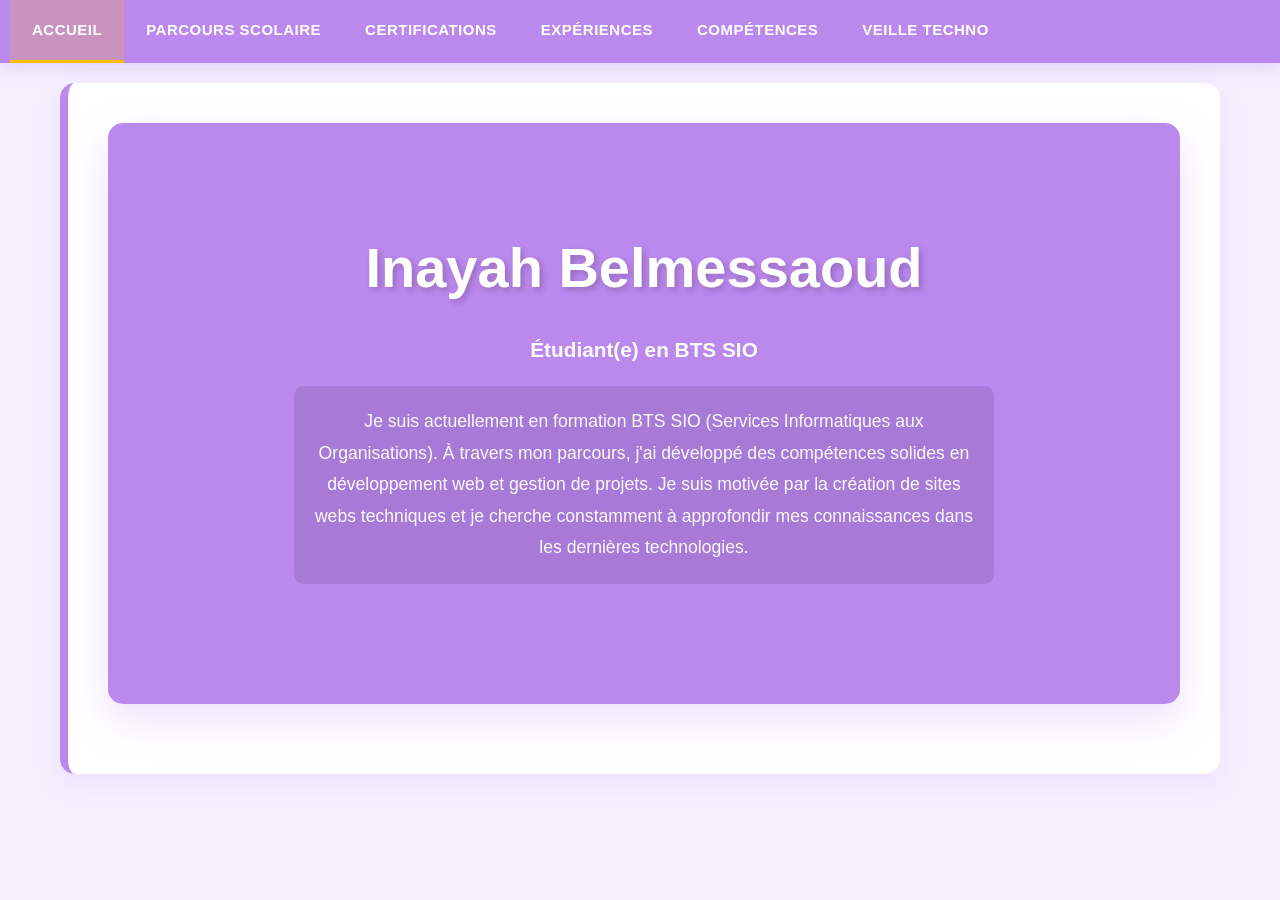
<file: index.html>
<!DOCTYPE html>
<html lang="fr">
<head>
    <meta charset="UTF-8">
    <meta name="viewport" content="width=device-width, initial-scale=1.0">
    <title>E-Portfolio - Inayah</title>
    <style>
        * {
            margin: 0;
            padding: 0;
            box-sizing: border-box;
        }

        body {
            font-family: 'Segoe UI', Tahoma, Geneva, Verdana, sans-serif;
            line-height: 1.6;
            color: #333;
            background: #f5f0ff;
            min-height: 100vh;
        }

        /* Navigation */
        nav {
            background: #BB88EE;
            padding: 0;
            position: sticky;
            top: 0;
            z-index: 1000;
            box-shadow: 0 5px 15px rgba(187, 136, 238, 0.3);
        }

        nav ul {
            list-style: none;
            display: flex;
            justify-content: flex-start;
            align-items: center;
            overflow-x: auto;
            padding: 0 10px;
        }

        nav li {
            margin: 0;
            white-space: nowrap;
        }

        nav a {
            display: block;
            color: white;
            text-decoration: none;
            padding: 18px 22px;
            transition: all 0.3s ease;
            font-weight: 600;
            font-size: 15px;
            border-bottom: 3px solid transparent;
            text-transform: uppercase;
            letter-spacing: 0.5px;
        }

        nav a:hover {
            background: rgba(255, 187, 0, 0.15);
            border-bottom: 3px solid #FFBB00;
        }

        nav a.active {
            background: rgba(255, 187, 0, 0.2);
            border-bottom: 3px solid #FFBB00;
            color: #fff;
        }

        /* Container */
        .container {
            max-width: 1200px;
            margin: 0 auto;
            padding: 20px;
        }

        /* Sections */
        section {
            background: white;
            margin-bottom: 30px;
            padding: 40px;
            border-radius: 15px;
            box-shadow: 0 8px 25px rgba(187, 136, 238, 0.15);
            display: none;
            animation: fadeIn 0.5s;
            border-left: 8px solid #BB88EE;
        }

        section.active {
            display: block;
        }

        @keyframes fadeIn {
            from {
                opacity: 0;
                transform: translateY(10px);
            }
            to {
                opacity: 1;
                transform: translateY(0);
            }
        }

        /* Accueil */
        .hero {
            background: #BB88EE;
            color: white;
            text-align: center;
            padding: 100px 40px !important;
            border-radius: 15px;
            margin-bottom: 30px;
            box-shadow: 0 15px 40px rgba(187, 136, 238, 0.25);
            border-left: none;
        }

        .hero h1 {
            font-size: 3.5em;
            margin-bottom: 20px;
            text-shadow: 3px 3px 6px rgba(0, 0, 0, 0.2);
            font-weight: 800;
        }

        .hero .subtitle {
            font-size: 1.3em;
            margin-bottom: 20px;
            opacity: 0.98;
            font-weight: 600;
        }

        .hero .description {
            font-size: 1.1em;
            max-width: 700px;
            margin: 20px auto;
            line-height: 1.8;
            opacity: 0.95;
            background: rgba(0, 0, 0, 0.1);
            padding: 20px;
            border-radius: 10px;
        }

        /* Titres */
        h2 {
            color: #BB88EE;
            border-bottom: 4px solid #FFBB00;
            padding-bottom: 15px;
            margin-bottom: 30px;
            font-size: 2.2em;
            text-transform: uppercase;
            letter-spacing: 1px;
        }

        h3 {
            color: #FFBB00;
            margin-top: 25px;
            margin-bottom: 15px;
            font-size: 1.5em;
        }

        h4 {
            color: #BB88EE;
            margin-top: 20px;
            margin-bottom: 10px;
        }

        /* Items */
        .item {
            margin-bottom: 30px;
            padding-bottom: 30px;
            border-bottom: 2px solid #f0e6ff;
        }

        .item:last-child {
            border-bottom: none;
        }

        .item-header {
            display: flex;
            justify-content: space-between;
            align-items: start;
            margin-bottom: 10px;
            flex-wrap: wrap;
            gap: 10px;
        }

        .item-title {
            font-weight: 700;
            font-size: 1.2em;
            color: #BB88EE;
        }

        .item-period {
            color: #fff;
            font-weight: 700;
            font-size: 0.95em;
            background: #FFBB00;
            padding: 5px 12px;
            border-radius: 5px;
        }

        .item-subtitle {
            color: #666;
            font-style: italic;
            margin-bottom: 8px;
        }

        .item-description {
            color: #555;
            line-height: 1.8;
            margin-bottom: 10px;
        }

        /* Skills */
        .skills-grid {
            display: grid;
            grid-template-columns: repeat(auto-fit, minmax(250px, 1fr));
            gap: 20px;
            margin-top: 20px;
        }

        .skill-category {
            background: #f5f0ff;
            padding: 25px;
            border-radius: 12px;
            border-left: 5px solid #FFBB00;
            border-top: 3px solid #BB88EE;
            box-shadow: 0 4px 12px rgba(187, 136, 238, 0.1);
        }

        .skill-category h4 {
            margin-top: 0;
            color: #BB88EE;
            margin-bottom: 15px;
            font-weight: 700;
        }

        .skill-item {
            margin-bottom: 12px;
            display: flex;
            justify-content: space-between;
            align-items: center;
        }

        .skill-name {
            font-weight: 600;
            color: #333;
        }

        .skill-bar {
            width: 150px;
            height: 8px;
            background: #ddd;
            border-radius: 4px;
            overflow: hidden;
            margin-left: 10px;
        }

        .skill-level {
            height: 100%;
            background: linear-gradient(90deg, #BB88EE, #FFBB00);
            border-radius: 4px;
            box-shadow: 0 0 10px rgba(187, 136, 238, 0.3);
        }

        /* Documents */
        .documents-grid {
            display: grid;
            grid-template-columns: repeat(auto-fit, minmax(280px, 1fr));
            gap: 20px;
            margin-top: 20px;
        }

        .document-card {
            background: #f5f0ff;
            border: 2px solid #FFBB00;
            border-radius: 12px;
            padding: 25px;
            transition: all 0.3s ease;
            cursor: pointer;
            box-shadow: 0 4px 12px rgba(187, 136, 238, 0.1);
        }

        .document-card:hover {
            transform: translateY(-8px);
            box-shadow: 0 10px 30px rgba(187, 136, 238, 0.25);
            border-color: #BB88EE;
        }

        .document-icon {
            font-size: 2.5em;
            margin-bottom: 10px;
        }

        .document-name {
            font-weight: 700;
            color: #BB88EE;
            margin-bottom: 5px;
            font-size: 1.1em;
        }

        .document-type {
            color: #FFBB00;
            font-size: 0.85em;
            margin-bottom: 15px;
            font-weight: 600;
        }

        .document-link {
            display: inline-block;
            background: #BB88EE;
            color: white;
            padding: 10px 18px;
            border-radius: 8px;
            text-decoration: none;
            transition: all 0.3s;
            font-size: 0.9em;
            font-weight: 600;
            text-transform: uppercase;
            letter-spacing: 0.5px;
            border: none;
            cursor: pointer;
        }

        .document-link:hover {
            transform: scale(1.08);
            box-shadow: 0 5px 15px rgba(187, 136, 238, 0.3);
            background: #FFBB00;
            color: #333;
        }

        /* Projets */
        .project-card {
            background: #f5f0ff;
            border-radius: 12px;
            padding: 28px;
            border-left: 6px solid #BB88EE;
            border-top: 3px solid #FFBB00;
            margin-bottom: 20px;
            box-shadow: 0 5px 15px rgba(187, 136, 238, 0.1);
            transition: all 0.3s ease;
        }

        .project-card:hover {
            transform: translateX(5px);
            box-shadow: 0 8px 25px rgba(187, 136, 238, 0.2);
        }

        .project-title {
            color: #BB88EE;
            font-weight: 700;
            font-size: 1.3em;
            margin-bottom: 10px;
        }

        .project-tags {
            display: flex;
            flex-wrap: wrap;
            gap: 8px;
            margin-bottom: 15px;
        }

        .tag {
            background: #BB88EE;
            color: white;
            padding: 6px 14px;
            border-radius: 20px;
            font-size: 0.85em;
            font-weight: 600;
        }

        .project-description {
            color: #555;
            margin-bottom: 15px;
            line-height: 1.8;
        }

        .project-link {
            color: #BB88EE;
            text-decoration: none;
            font-weight: 700;
            transition: all 0.3s;
            display: inline-block;
        }

        .project-link:hover {
            color: #FFBB00;
            transform: translateX(5px);
        }

        /* Veille Techno */
        .news-item {
            background: #f5f0ff;
            padding: 25px;
            border-radius: 12px;
            margin-bottom: 20px;
            border-left: 5px solid #FFBB00;
            border-top: 3px solid #BB88EE;
            box-shadow: 0 4px 12px rgba(187, 136, 238, 0.1);
        }

        .news-title {
            font-weight: 700;
            color: #BB88EE;
            margin-bottom: 10px;
            font-size: 1.1em;
        }

        .news-date {
            color: #FFBB00;
            font-size: 0.9em;
            margin-bottom: 10px;
            font-weight: 600;
        }

        .news-source {
            color: #999;
            font-size: 0.85em;
            margin-top: 10px;
            font-style: italic;
        }

        /* Certifications */
        .certification-card {
            background: #f5f0ff;
            border-radius: 12px;
            padding: 25px;
            margin-bottom: 20px;
            border: 2px solid #FFBB00;
            display: flex;
            justify-content: space-between;
            align-items: start;
            gap: 20px;
            transition: all 0.3s ease;
            box-shadow: 0 4px 12px rgba(187, 136, 238, 0.1);
        }

        .certification-card:hover {
            transform: translateY(-5px);
            box-shadow: 0 8px 25px rgba(187, 136, 238, 0.2);
        }

        .certification-info h4 {
            margin-top: 0;
            color: #BB88EE;
        }

        .certification-badge {
            background: #BB88EE;
            color: white;
            padding: 18px 24px;
            border-radius: 10px;
            text-align: center;
            white-space: nowrap;
            min-width: 120px;
            font-weight: 700;
            box-shadow: 0 5px 15px rgba(187, 136, 238, 0.2);
        }

        /* Responsive */
        @media (max-width: 768px) {
            nav ul {
                flex-direction: row;
            }

            nav a {
                padding: 15px 12px;
                font-size: 13px;
            }

            .hero h1 {
                font-size: 2.2em;
            }

            h2 {
                font-size: 1.6em;
            }

            section {
                padding: 25px;
            }

            .item-header {
                flex-direction: column;
            }

            .certification-card {
                flex-direction: column;
            }

            .certification-badge {
                width: 100%;
            }

            .skills-grid {
                grid-template-columns: 1fr;
            }
        }
    </style>
</head>
<body>
    <!-- Navigation -->
    <nav>
        <ul>
            <li><a href="#" data-section="accueil" class="nav-link active">Accueil</a></li>
            <li><a href="#" data-section="parcours-scolaire" class="nav-link">Parcours Scolaire</a></li>
            <li><a href="#" data-section="certifications" class="nav-link">Certifications</a></li>
            <li><a href="#" data-section="experiences" class="nav-link">Expériences</a></li>
            <li><a href="#" data-section="competences" class="nav-link">Compétences</a></li>
           <!-- <li><a href="#" data-section="documentation" class="nav-link">Documentation</a></li>
            <li><a href="#" data-section="projets" class="nav-link">Projets</a></li> -->
            <li><a href="#" data-section="veille" class="nav-link">Veille Techno</a></li>
        </ul>
    </nav>

    <div class="container">
        <!-- ACCUEIL -->
        <section id="accueil" class="active">
            <div class="hero">
                <h1>Inayah Belmessaoud</h1>
                <p class="subtitle">Étudiant(e) en BTS SIO</p>
                <p class="description">
                    Je suis actuellement en formation BTS SIO (Services Informatiques aux Organisations). 
                    À travers mon parcours, j'ai développé des compétences solides en développement web et gestion de projets. 
                    Je suis motivée par la création de sites webs techniques et je cherche constamment à approfondir mes connaissances dans les dernières technologies.
                </p>
            </div>
        </section>

        <!-- PARCOURS SCOLAIRE -->
        <section id="parcours-scolaire">
            <h2>Parcours Scolaire</h2>
            
            <div class="item">
                <div class="item-header">
                    <div>
                        <div class="item-title">BTS SIO (Services Informatiques aux Organisations)</div>
                        <div class="item-subtitle">Lycée Turgot</div>
                    </div>
                    <div class="item-period">2024 - 2026</div>
                </div>
                <div class="item-description">
                    Formation de deux ans en informatique avec option SLAM (Solutions Logicielles et Applications Métier). 
                    Apprentissage des bonnes pratiques en développement, gestion de projets, support utilisateur et sécurité informatique.
                </div>
            </div>

            <div class="item">
                <div class="item-header">
                    <div>
                        <div class="item-title">Baccalauréat STMH option SIG</div>
                        <div class="item-subtitle">Lycée Renoir</div>
                    </div>
                    <div class="item-period">2022 - 2024</div>
                </div>
                <div class="item-description">
                    Obtention du baccalauréat STMG. 
                    
                </div>
            </div>
        </section>

        <!-- CERTIFICATIONS -->
        <section id="certifications">
            <h2>Certifications</h2>
            
            <div class="certification-card">
                <div class="certification-info">
                    <h4>Certification PIX</h4>
                    <!--<p>Certification en [domaine spécifique]. Validant des compétences en [domaines couverts].</p> -->
                    <!-- <p><strong>Organisme :</strong> [Nom de l'organisme]</p> -->
               <!-- </div>
                <div class="certification-badge">
                    <div style="font-size: 1.2em; margin-bottom: 5px;">✓</div>
                    <div>[Année]</div>
                </div>
            </div>

            <div class="certification-card">
                <div class="certification-info">
                    <h4>[Nom d'une autre certification]</h4>
                    <p>Certification en [domaine]. Compétences validées : [détails].</p>
                    <p><strong>Organisme :</strong> [Organisme]</p>
                </div>
                <div class="certification-badge">
                    <div style="font-size: 1.2em; margin-bottom: 5px;">✓</div>
                    <div>[Année]</div> -->
                </div>
            </div>
        </section>

        <!-- EXPÉRIENCES PROFESSIONNELLES -->
        <section id="experiences">
            <h2>Expériences Professionnelles</h2>
            
            <div class="item">
                <div class="item-header">
                    <div>
                        <div class="item-title">Stage en situation professionnelle 1ère année</div>
                        <div class="item-subtitle">Entreprise Tennisport</div>
                    </div>
                    <div class="item-period">2025</div>
                </div>
                <div class="item-description">
                    Stage au cours duquel j'ai pu assister mon tuteur dans diverses taches comme m'occuper de sites webs par Wordpress et réaliser des certifications Google Analaytics.
                </div>
                <div style="color: #667eea; font-weight: 600; margin-top: 10px;">
                    Compétences développées : Découverte du site Wordpress, Gestion du temps,  Autonomie
                </div>
                <p>Télécharger le <a href="Rapport_de_stage.pdf" target="_blank">rapport de stage</a> ?</p>
            </div>

            <div class="item">
                <div class="item-header">
                    <div>
                        <div class="item-title">Stage en situation professionnelle 2ème année</div>
                        <div class="item-subtitle">Entreprise Tennisport</div>
                    </div>
                    <div class="item-period">2025-2026</div>
                </div>
                <div class="item-description">
                    Stage au cours duquel j'ai pu assister mon tuteur dans diverses taches comme m'occuper de sites webs par Wordpress, réaliser des certifications Google Analaytics ainsi que coder une page de test dans les languages HTML et CSS.
                
               
                
                 </div>
                <div style="color: #667eea; font-weight: 600; margin-top: 10px;">
                    Compétences développées : Codage en milieu profesionnel, Autonomie, Réalisation de certifications
                </div>
                 <p>Télécharger le <a href="rapport_stage_2e_annee.pdf" target="_blank">rapport de stage</a> ?</p>
            </div>
        </section>

        <!-- COMPÉTENCES -->
        <section id="competences">
            <h2>Compétences Techniques</h2>
            
            <div class="skills-grid">
                <div class="skill-category">
                    <h4>Développement Web</h4>
                    <div class="skill-item">
                        <span class="skill-name">HTML/CSS</span>
                        <div class="skill-bar">
                            <div class="skill-level" style="width: 85%;"></div>
                        </div>
                    </div>
                    <div class="skill-item">
                        <span class="skill-name">JavaScript</span>
                        <div class="skill-bar">
                            <div class="skill-level" style="width: 75%;"></div>
                        </div>
                    </div>
                    <div class="skill-item">
                        <span class="skill-name">PHP</span>
                        <div class="skill-bar">
                            <div class="skill-level" style="width: 70%;"></div>
                        </div>
                    </div>
                </div>

                <div class="skill-category">
                    <h4>Bases de Données</h4>
                    <div class="skill-item">
                        <span class="skill-name">SQL</span>
                        <div class="skill-bar">
                            <div class="skill-level" style="width: 80%;"></div>
                        </div>
                    </div>
                    <div class="skill-item">
                        <span class="skill-name">MySQL</span>
                        <div class="skill-bar">
                            <div class="skill-level" style="width: 80%;"></div>
                        </div>
                    </div>
                </div>

                <div class="skill-category">
                    <h4>Outils & Systèmes</h4>
                    <div class="skill-item">
                        <span class="skill-name">Git/GitHub</span>
                        <div class="skill-bar">
                            <div class="skill-level" style="width: 75%;"></div>
                        </div>
                   <!-- </div>
                    <div class="skill-item">
                        <span class="skill-name">Windows Server</span>
                        <div class="skill-bar">
                            <div class="skill-level" style="width: 65%;"></div>
                        </div>
                    </div> -->
                </div>

                <div class="skill-category">
                    <h4>Langages Supplémentaires</h4>
                    <div class="skill-item">
                        <span class="skill-name">Python</span>
                        <div class="skill-bar">
                            <div class="skill-level" style="width: 70%;"></div>
                        </div>
                    </div>
                    <div class="skill-item">
                        <span class="skill-name">Javascript</span>
                        <div class="skill-bar">
                            <div class="skill-level" style="width: 20%;"></div>
                        </div>
                    </div>
                </div>
            </div>
        </section>

        <!-- DOCUMENTATION -->
        <section id="documentation">
            <h2>Documentation</h2>
            <p style="margin-bottom: 25px; color: #666;">
                Consultez et téléchargez mes documents professionnels, CV, et ressources utiles.
            </p>
            
            <div class="documents-grid">
                <div class="document-card">
                    <div class="document-icon">📄</div>
                    <div class="document-name">Curriculum Vitae</div>
                    <div class="document-type">PDF</div>
                    <a href="documents/CV_[Nom].pdf" class="document-link" download>Télécharger</a>
                </div>

                <div class="document-card">
                    <div class="document-icon">📋</div>
                    <div class="document-name">Lettre de Motivation</div>
                    <div class="document-type">PDF</div>
                    <a href="documents/Lettre_Motivation.pdf" class="document-link" download>Télécharger</a>
                </div>

                <div class="document-card">
                    <div class="document-icon">📊</div>
                    <div class="document-name">Portfolio Détaillé</div>
                    <div class="document-type">PDF</div>
                    <a href="documents/Portfolio_Detaille.pdf" class="document-link" download>Télécharger</a>
                </div>

                <div class="document-card">
                    <div class="document-icon">🎓</div>
                    <div class="document-name">Diplômes & Certificats</div>
                    <div class="document-type">ZIP</div>
                    <a href="documents/Certificats.zip" class="document-link" download>Télécharger</a>
                </div>

                <div class="document-card">
                    <div class="document-icon">📑</div>
                    <div class="document-name">Ressources Techniques</div>
                    <div class="document-type">Dossier</div>
                    <a href="documents/" class="document-link">Consulter</a>
                </div>

                <div class="document-card">
                    <div class="document-icon">🔗</div>
                    <div class="document-name">Liens Utiles</div>
                    <div class="document-type">Web</div>
                    <a href="#veille" class="document-link">Voir Veille Techno</a>
                </div>
            </div>
        </section>

        <!-- PROJETS -->
        <section id="projets">
            <h2>Mes Projets</h2>

            <div class="project-card">
                <div class="project-title">[Titre du Projet]</div>
                <div class="project-tags">
                    <span class="tag">HTML/CSS</span>
                    <span class="tag">JavaScript</span>
                    <span class="tag">Responsive</span>
                </div>
                <div class="project-description">
                    Description du projet : objectifs, technologies utilisées, difficultés rencontrées et solutions apportées. 
                    Expliquez comment ce projet a contribué à développer vos compétences.
                </div>
                <a href="#" class="project-link">Voir le détail du projet →</a>
            </div>

            <div class="project-card">
                <div class="project-title">[Titre du Projet]</div>
                <div class="project-tags">
                    <span class="tag">PHP</span>
                    <span class="tag">MySQL</span>
                    <span class="tag">CRUD</span>
                </div>
                <div class="project-description">
                    Description du projet et de votre rôle. Précisez les étapes du développement, 
                    les technologies utilisées et les apprentissages acquis.
                </div>
                <a href="#" class="project-link">Voir le détail du projet →</a>
            </div>

            <div class="project-card">
                <div class="project-title">[Titre du Projet]</div>
                <div class="project-tags">
                    <span class="tag">Python</span>
                    <span class="tag">Automatisation</span>
                </div>
                <div class="project-description">
                    Décrivez ici un projet personnel ou scolaire, l'impact qu'il a eu, 
                    et les compétences qu'il vous a permis de développer.
                </div>
                <a href="#" class="project-link">Voir le détail du projet →</a>
            </div>
        </section>

        <!-- VEILLE TECHNOLOGIQUE -->
        <section id="veille">
            <h2>Veille Technologique</h2>
            <p style="margin-bottom: 25px; color: #666;">
                Suivi des dernières tendances et actualités technologiques selon mon sujet.
            </p>

            <div class="news-item">
                <div class="news-title">L'Intelligence Artificielle dans l'animation 2D/3D </div>
                <div class="news-date">2025-2026</div>
                <p>
                    L’intelligence artificielle transforme progressivement le domaine de l’animation 2D et 3D. Elle permet d’automatiser certaines tâches longues et répétitives, comme l’animation de mouvements, la génération d’images ou l’amélioration des effets visuels. Grâce à ces technologies, les artistes peuvent gagner du temps et se concentrer davantage sur la créativité et la narration. Cependant, l’utilisation de l’IA soulève aussi des questions sur la place des artistes, l’éthique et l’impact sur les métiers de l’animation.

                </p>
                <p>Télécharger la <a href="Veille_techno_ia_animation.ods" target="_blank">veille technologique</a> ?</p>
                <div class="news-source">
                    Sources : Perplexity, Google Alerts
                </div>
            </div>

           <!-- <div class="news-item">
                <div class="news-title">Cybersécurité et Protection des Données</div>
                <div class="news-date">Intérêt depuis : [Date]</div>
                <p>
                    Détaillez votre suivi de l'actualité en cybersécurité. Quels sont les derniers défis ? 
                    Quels frameworks ou outils suivez-vous ?
                </p>
                <div class="news-source">
                    Sources : Blog CNIL, HackerNews, SecurityWeekly
                </div>
            </div>

            <div class="news-item">
                <div class="news-title">Développement Web Moderne</div>
                <div class="news-date">Intérêt depuis : [Date]</div>
                <p>
                    Parlez des frameworks web qui vous intéressent. React, Vue, Angular ? 
                    Quelles tendances observez-vous ? Qu'aimeriez-vous approfondir ?
                </p>
                <div class="news-source">
                    Sources : Stack Overflow, CSS-Tricks, Vue/React Official Blogs
                </div>
            </div> -->
        </section>
    </div>

    <script>
        // Navigation et affichage des sections
        const navLinks = document.querySelectorAll('.nav-link');
        const sections = document.querySelectorAll('section');

        navLinks.forEach(link => {
            link.addEventListener('click', (e) => {
                e.preventDefault();
                
                // Récupérer l'ID de la section
                const sectionId = link.getAttribute('data-section');
                
                // Masquer toutes les sections
                sections.forEach(section => {
                    section.classList.remove('active');
                });
                
                // Afficher la section cible
                const targetSection = document.getElementById(sectionId);
                if (targetSection) {
                    targetSection.classList.add('active');
                    window.scrollTo({ top: 0, behavior: 'smooth' });
                }
                
                // Mettre à jour les liens de navigation
                navLinks.forEach(l => {
                    l.classList.remove('active');
                });
                link.classList.add('active');
            });
        });

        // Optionnel : Ajouter un peu d'interactivité aux documents
        const documentCards = document.querySelectorAll('.document-card');
        documentCards.forEach(card => {
            card.addEventListener('mouseenter', () => {
                card.style.transform = 'translateY(-5px)';
            });
            card.addEventListener('mouseleave', () => {
                card.style.transform = 'translateY(0)';
            });
        });
    </script>
</body>
</html>
</file>
